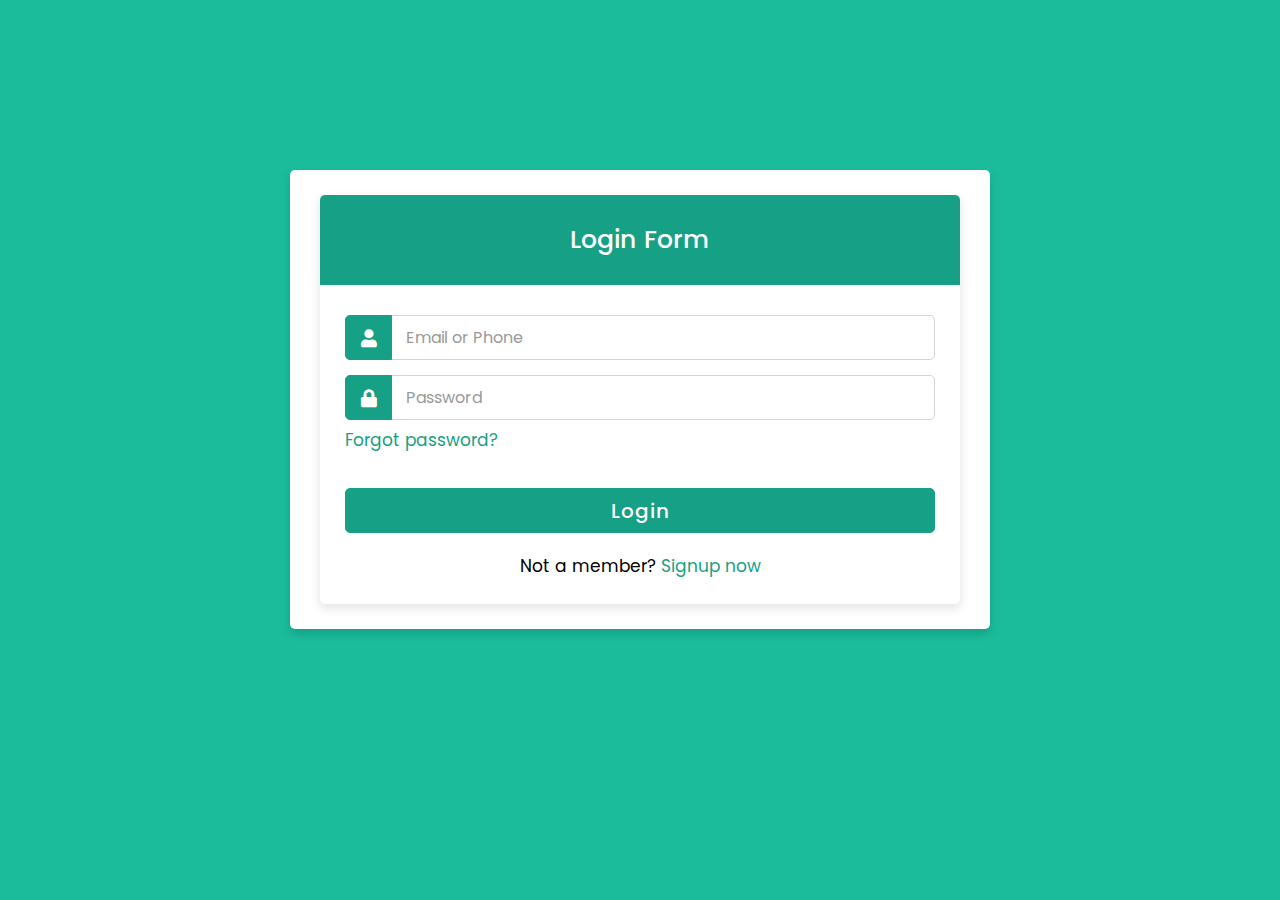
<file: login.html>
<!DOCTYPE html>
<!-- Created By CodingLab - www.codinglabweb.com -->
<html lang="en" dir="ltr">
  <head>
    <meta charset="utf-8">
    <meta name="viewport" content="width=device-width, initial-scale=1.0">
     <title>Login Form | CodingLab</title> 
    <link rel="stylesheet" href="./login.css">
    <link rel="stylesheet" href="https://cdnjs.cloudflare.com/ajax/libs/font-awesome/5.15.2/css/all.min.css"/>
  </head>
  <body>
    <div class="container">
      <div class="wrapper">
        <div class="title"><span>Login Form</span></div>
        <form action="#">
          <div class="row">
            <i class="fas fa-user"></i>
            <input type="text" placeholder="Email or Phone" required>
          </div>
          <div class="row">
            <i class="fas fa-lock"></i>
            <input type="password" placeholder="Password" required>
          </div>
          <div class="pass"><a href="#">Forgot password?</a></div>
          <div class="row button">
            <input type="submit" value="Login">
          </div>
          <div class="signup-link">Not a member? <a href="./signup.html">Signup now</a></div>
        </form>
      </div>
    </div>

  </body>
</html>
</file>
<file: login.css>
@import url('https://fonts.googleapis.com/css2?family=Poppins:wght@200;300;400;500;600;700&display=swap');
*{
  margin: 0;
  padding: 0;
  box-sizing: border-box;
  font-family: 'Poppins',sans-serif;
}
body{
  background: #1abc9c;
  overflow: hidden;
}
::selection{
  background: rgba(26,188,156,0.3);
}
.container{
  max-width: 440px;
  padding: 0 20px;
  margin: 170px auto;
}
.wrapper{
  width: 100%;
  background: #fff;
  border-radius: 5px;
  box-shadow: 0px 4px 10px 1px rgba(0,0,0,0.1);
}
.wrapper .title{
  height: 90px;
  background: #16a085;
  border-radius: 5px 5px 0 0;
  color: #fff;
  font-size: 30px;
  font-weight: 600;
  display: flex;
  align-items: center;
  justify-content: center;
}
.wrapper form{
  padding: 30px 25px 25px 25px;
}
.wrapper form .row{
  height: 45px;
  margin-bottom: 15px;
  position: relative;
}
.wrapper form .row input{
  height: 100%;
  width: 100%;
  outline: none;
  padding-left: 60px;
  border-radius: 5px;
  border: 1px solid lightgrey;
  font-size: 16px;
  transition: all 0.3s ease;
}
form .row input:focus{
  border-color: #16a085;
  box-shadow: inset 0px 0px 2px 2px rgba(26,188,156,0.25);
}
form .row input::placeholder{
  color: #999;
}
.wrapper form .row i{
  position: absolute;
  width: 47px;
  height: 100%;
  color: #fff;
  font-size: 18px;
  background: #16a085;
  border: 1px solid #16a085;
  border-radius: 5px 0 0 5px;
  display: flex;
  align-items: center;
  justify-content: center;
}
.wrapper form .pass{
  margin: -8px 0 20px 0;
}
.wrapper form .pass a{
  color: #16a085;
  font-size: 17px;
  text-decoration: none;
}
.wrapper form .pass a:hover{
  text-decoration: underline;
}
.wrapper form .button input{
  color: #fff;
  font-size: 20px;
  font-weight: 500;
  padding-left: 0px;
  background: #16a085;
  border: 1px solid #16a085;
  cursor: pointer;
}
form .button input:hover{
  background: #12876f;
}
.wrapper form .signup-link{
  text-align: center;
  margin-top: 20px;
  font-size: 17px;
}
.wrapper form .signup-link a{
  color: #16a085;
  text-decoration: none;
}
form .signup-link a:hover{
  text-decoration: underline;
}



/* signup */
/* @import url('https://fonts.googleapis.com/css2?family=Poppins:wght@200;300;400;500;600;700&display=swap');
*{
  margin: 0;
  padding: 0;
  box-sizing: border-box;
  font-family: 'Poppins',sans-serif;
}
body{
  height: 100vh;
  display: flex;
  justify-content: center;
  align-items: center;
  padding: 10px;
  background: linear-gradient(135deg, #71b7e6, #9b59b6);
} */
.container{
  max-width: 700px;
  width: 100%;
  background-color: #fff;
  padding: 25px 30px;
  border-radius: 5px;
  box-shadow: 0 5px 10px rgba(0,0,0,0.15);
}
.container .title{
  font-size: 25px;
  font-weight: 500;
  position: relative;
}
.container .title::before{
  content: "";
  position: absolute;
  left: 0;
  bottom: 0;
  height: 3px;
  width: 30px;
  border-radius: 5px;
  /* background: linear-gradient(135deg, #71b7e6, #9b59b6); */
  background: #16a085;

}
.content form .user-details{
  display: flex;
  flex-wrap: wrap;
  justify-content: space-between;
  margin: 20px 0 12px 0;
}
form .user-details .input-box{
  margin-bottom: 15px;
  width: calc(100% / 2 - 20px);
}
form .input-box span.details{
  display: block;
  font-weight: 500;
  margin-bottom: 5px;
}
.user-details .input-box input{
  height: 45px;
  width: 100%;
  outline: none;
  font-size: 16px;
  border-radius: 5px;
  padding-left: 15px;
  border: 1px solid #ccc;
  border-bottom-width: 2px;
  transition: all 0.3s ease;
}
.user-details .input-box input:focus,
.user-details .input-box input:valid{
  border-color: #9b59b6;
}
 form .gender-details .gender-title{
  font-size: 20px;
  font-weight: 500;
 }
 form .category{
   display: flex;
   width: 80%;
   margin: 14px 0 ;
   justify-content: space-between;
 }
 form .category label{
   display: flex;
   align-items: center;
   cursor: pointer;
 }
 form .category label .dot{
  height: 18px;
  width: 18px;
  border-radius: 50%;
  margin-right: 10px;
  background: #d9d9d9;
  border: 5px solid transparent;
  transition: all 0.3s ease;
}
 #dot-1:checked ~ .category label .one,
 #dot-2:checked ~ .category label .two,
 #dot-3:checked ~ .category label .three{
   background: #9b59b6;
   border-color: #d9d9d9;
 }
 form input[type="radio"]{
   display: none;
 }
 form .button{
   height: 45px;
   margin: 35px 0
 }
 form .button input{
   height: 100%;
   width: 100%;
   border-radius: 5px;
   border: none;
   color: #fff;
   font-size: 18px;
   font-weight: 500;
   letter-spacing: 1px;
   cursor: pointer;
   transition: all 0.3s ease;
   /* background: linear-gradient(135deg, #71b7e6, #9b59b6); */
  background: #16a085;

 }
 form .button input:hover{
  /* transform: scale(0.99); */
  /* background: linear-gradient(-135deg, #71b7e6, #9b59b6); */
  background: #16a085;

  }
 @media(max-width: 584px){
 .container{
  max-width: 100%;
}
form .user-details .input-box{
    margin-bottom: 15px;
    width: 100%;
  }
  form .category{
    width: 100%;
  }
  .content form .user-details{
    max-height: 300px;
    overflow-y: scroll;
  }
  .user-details::-webkit-scrollbar{
    width: 5px;
  }
  }
  @media(max-width: 459px){
  .container .content .category{
    flex-direction: column;
  }
}
</file>
